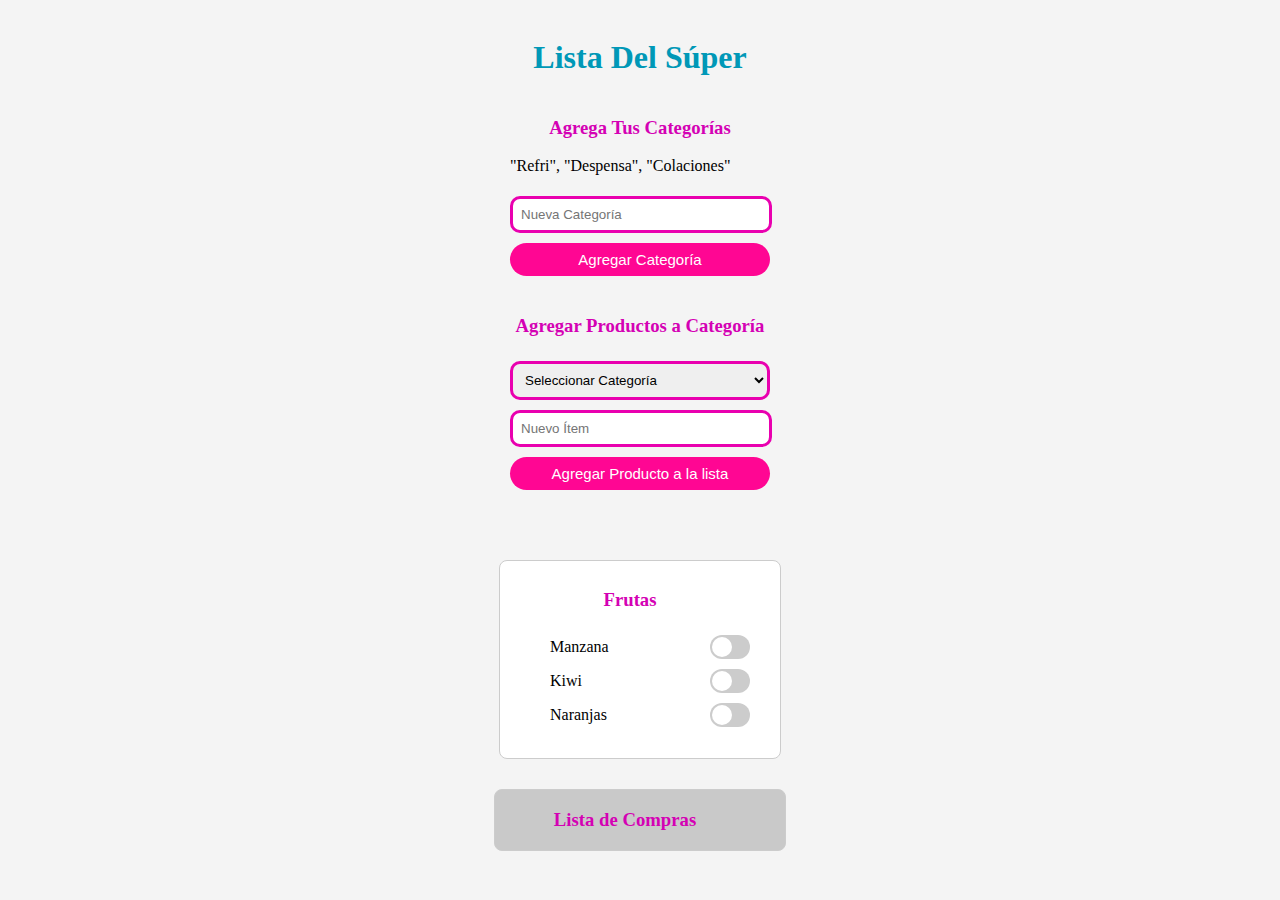
<file: compras.html>
<!DOCTYPE html>
<html lang="es">
  <head>
    <meta charset="UTF-8" />
    <meta name="viewport" content="width=device-width, initial-scale=1.0" />
    <title>Compras del super</title>
    <style>
      body {
        font-family: "Roboto";
        display: flex;
        flex-direction: column;
        align-items: center;
        height: auto;
        background-color: #f4f4f4;
        padding: 10px;
      }

      #newCategory,
      #newItem {
        width: 240px !important;
      }

      .container {
        width: 240px;
        margin: 10px;
        border: 1px solid #ccc;
        border-radius: 8px;
        padding: 10px;
        background-color: white;
        padding-right: 30px;
      }

      .switch {
        position: relative;
        width: 40px;
        height: 24px;
        border-radius: 20px;
        background-color: #ccc;
        cursor: pointer;
        transition: background-color 0.3s;
        display: inline-block;
        margin-left: 10px;
      }

      .switch::before {
        content: "";
        position: absolute;
        top: 2px;
        left: 2px;
        width: 20px;
        height: 20px;
        border-radius: 50%;
        background-color: white;
        transition: transform 0.3s;
      }

      .switch.active {
        background-color: #ff00c3;
      }

      .switch.active::before {
        transform: translateX(17px);
      }

      .summary {
        margin-top: 20px;
        border: 1px solid #ccc;
        border-radius: 8px;
        padding-right: 30px;
        background-color: rgb(201, 201, 201);
        min-width: 260px;
      }

      h1 {
        text-align: center;
        color: #0098b7;
      }
      h3 {
        text-align: center;
        color: #d401b4;
      }

      .category-title {
        font-weight: bold;
        margin-top: 10px;
      }

      .category-item {
        display: flex;
        justify-content: space-between; /* Alinea el texto y el interruptor a los extremos */
        align-items: center; /* Centra verticalmente */
      }

      .bought-item {
        text-decoration: line-through;
        color: rgb(255, 0, 208);
      }

      /* Estilos para el formulario de categorías e ítems */
      .form-container {
        width: 260px;
        margin-bottom: 40px;
      }

      .form-container input,
      .form-container select,
      .form-container button {
        width: 260px;
        padding: 8px;
        margin: 5px 0;
        border-radius: 10px;
        border: 3px solid #e900af;
      }

      .form-container button {
        background-color: #ff0693;
        color: white;
        border-radius: 20px;
        border: none;
        cursor: pointer;
        transition: background-color 0.3s;
        font-size: 15px;
        margin-bottom: 20px;
      }

      .form-container button:hover {
        background-color: #5600d7;
      }

      li {
        display: flex;
        justify-content: space-between; /* Alinea el texto e ítems a los extremos */
        align-items: center; /* Centra verticalmente */
        padding: 5px 0;
      }

      #summary {
        color: #0098b7;
      }
    </style>
  </head>
  <body>
    <h1>Lista Del Súper</h1>
    <!-- Formulario para agregar categorías e ítems -->
    <div class="form-container">
      <h3>Agrega Tus Categorías</h3>
      <p>"Refri", "Despensa", "Colaciones"</p>
      <input type="text" id="newCategory" placeholder="Nueva Categoría" />
      <button id="addCategoryBtn">Agregar Categoría</button>

      <h3>Agregar Productos a Categoría</h3>
      <select id="categorySelector">
        <option value="">Seleccionar Categoría</option>
      </select>
      <input type="text" id="newItem" placeholder="Nuevo Ítem" />
      <button id="addItemBtn">Agregar Producto a la lista</button>
    </div>

    <!-- Categorías e ítems se agregarán aquí -->
    <div id="categoriesContainer"></div>

    <!-- Resumen de Elementos Activados -->
    <div class="summary" id="summary">
      <h3>Lista de Compras</h3>
      <ul id="activeItemsList"></ul>
    </div>
    <script>
      const itemStates = {}; // Para almacenar el estado de los ítems
      const categories = {}; // Para almacenar las categorías y sus ítems
      const categorySelector = document.getElementById("categorySelector");
      const categoriesContainer = document.getElementById(
        "categoriesContainer"
      );
      const activeItemsList = document.getElementById("activeItemsList");

      // Función para crear un interruptor para cada ítem
      function createSwitch(category, item) {
        const switchElement = document.createElement("div");
        switchElement.classList.add("switch");
        switchElement.setAttribute("data-category", category);
        switchElement.setAttribute("data-item", item);

        let isActive = false;
        itemStates[category][item] = isActive; // Inicializa el estado del ítem

        // Evento de clic en el interruptor
        switchElement.addEventListener("click", () => {
          isActive = !isActive; // Cambia el estado
          switchElement.classList.toggle("active", isActive);
          itemStates[category][item] = isActive; // Actualiza el estado
          updateSummary(); // Actualiza el resumen
        });

        return switchElement;
      }

      // Función para agregar una categoría al selector y al contenedor
      function addCategory(category) {
        // Crear un contenedor para la nueva categoría
        const categoryContainer = document.createElement("div");
        categoryContainer.classList.add("container");
        categoryContainer.innerHTML = `<h3>${category}</h3><ul id="${category}List"></ul>`;
        categoriesContainer.appendChild(categoryContainer);

        // Añadir la categoría al selector
        const option = document.createElement("option");
        option.value = category;
        option.textContent = category;
        categorySelector.appendChild(option);

        // Inicializar la categoría en los objetos de estado
        categories[category] = [];
        itemStates[category] = {};
      }

      // Función para agregar un ítem a la categoría seleccionada
      function addItemToCategory(category, item) {
        if (category && item) {
          categories[category].push(item); // Añadir el ítem a la categoría

          // Crear un elemento de lista con un interruptor
          const itemListElement = document.createElement("li");
          itemListElement.textContent = item;
          const switchElement = createSwitch(category, item); // Crear el interruptor
          itemListElement.appendChild(switchElement);

          // Añadir el ítem al contenedor de la categoría
          const categoryList = document.getElementById(`${category}List`);
          categoryList.appendChild(itemListElement);
        }
      }

      // Función para actualizar el resumen de ítems activados
      function updateSummary() {
        activeItemsList.innerHTML = ""; // Limpiar la lista anterior

        // Iterar sobre cada categoría y mostrar los ítems activados
        for (const category in itemStates) {
          const activeItems = [];

          for (const item in itemStates[category]) {
            if (itemStates[category][item]) {
              activeItems.push(item);
            }
          }

          if (activeItems.length > 0) {
            const categoryTitle = document.createElement("li");
            categoryTitle.textContent = category;
            categoryTitle.classList.add("category-title");
            activeItemsList.appendChild(categoryTitle);

            activeItems.forEach((item) => {
              const listItem = document.createElement("li");

              // Crear un checkbox para marcar como comprado
              const checkbox = document.createElement("input");
              checkbox.type = "checkbox";
              checkbox.addEventListener("change", function () {
                listItem.classList.toggle("bought-item", checkbox.checked);
              });

              listItem.textContent = item;
              listItem.append(checkbox); // Añadir el checkbox después del texto del ítem
              activeItemsList.appendChild(listItem);
            });
          }
        }

        // Si no hay ítems activados, mostrar un mensaje
        if (activeItemsList.children.length === 0) {
          const noItems = document.createElement("li");
          noItems.textContent = "No hay elementos activados";
          activeItemsList.appendChild(noItems);
        }
      }

      // Agregar una nueva categoría
      document
        .getElementById("addCategoryBtn")
        .addEventListener("click", () => {
          const newCategory = document
            .getElementById("newCategory")
            .value.trim();
          if (newCategory && !categories[newCategory]) {
            addCategory(newCategory); // Agregar la nueva categoría
            document.getElementById("newCategory").value = ""; // Limpiar el campo de categoría
          }
        });

      // Agregar un nuevo ítem a la categoría seleccionada
      document.getElementById("addItemBtn").addEventListener("click", () => {
        const selectedCategory = categorySelector.value;
        const newItem = document.getElementById("newItem").value.trim();
        if (selectedCategory && newItem) {
          addItemToCategory(selectedCategory, newItem); // Agregar el ítem a la categoría
          document.getElementById("newItem").value = ""; // Limpiar el campo de ítem
        }
      });

      addCategory("Frutas");
      addItemToCategory("Frutas", "Manzana");
      addItemToCategory("Frutas", "Kiwi");
      addItemToCategory("Frutas", "Naranjas");
    </script>
  </body>
</html>
</file>
